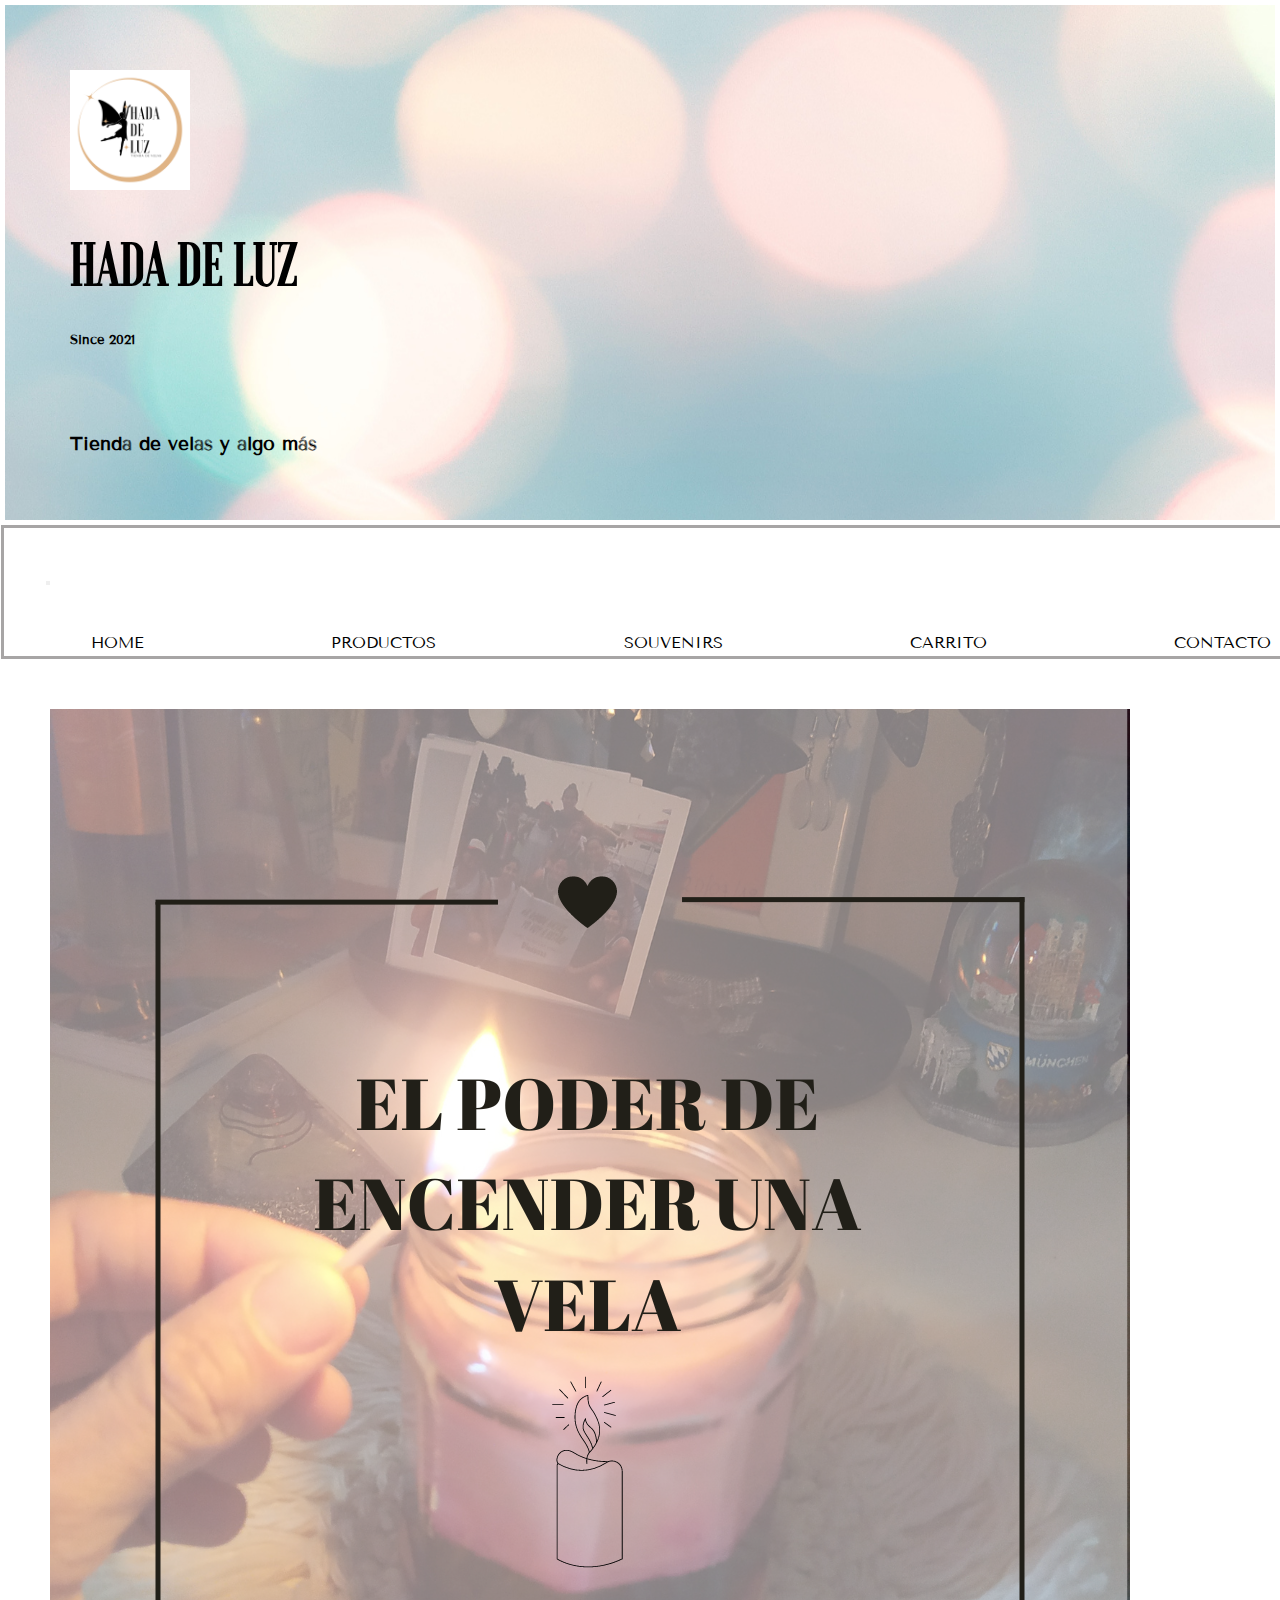
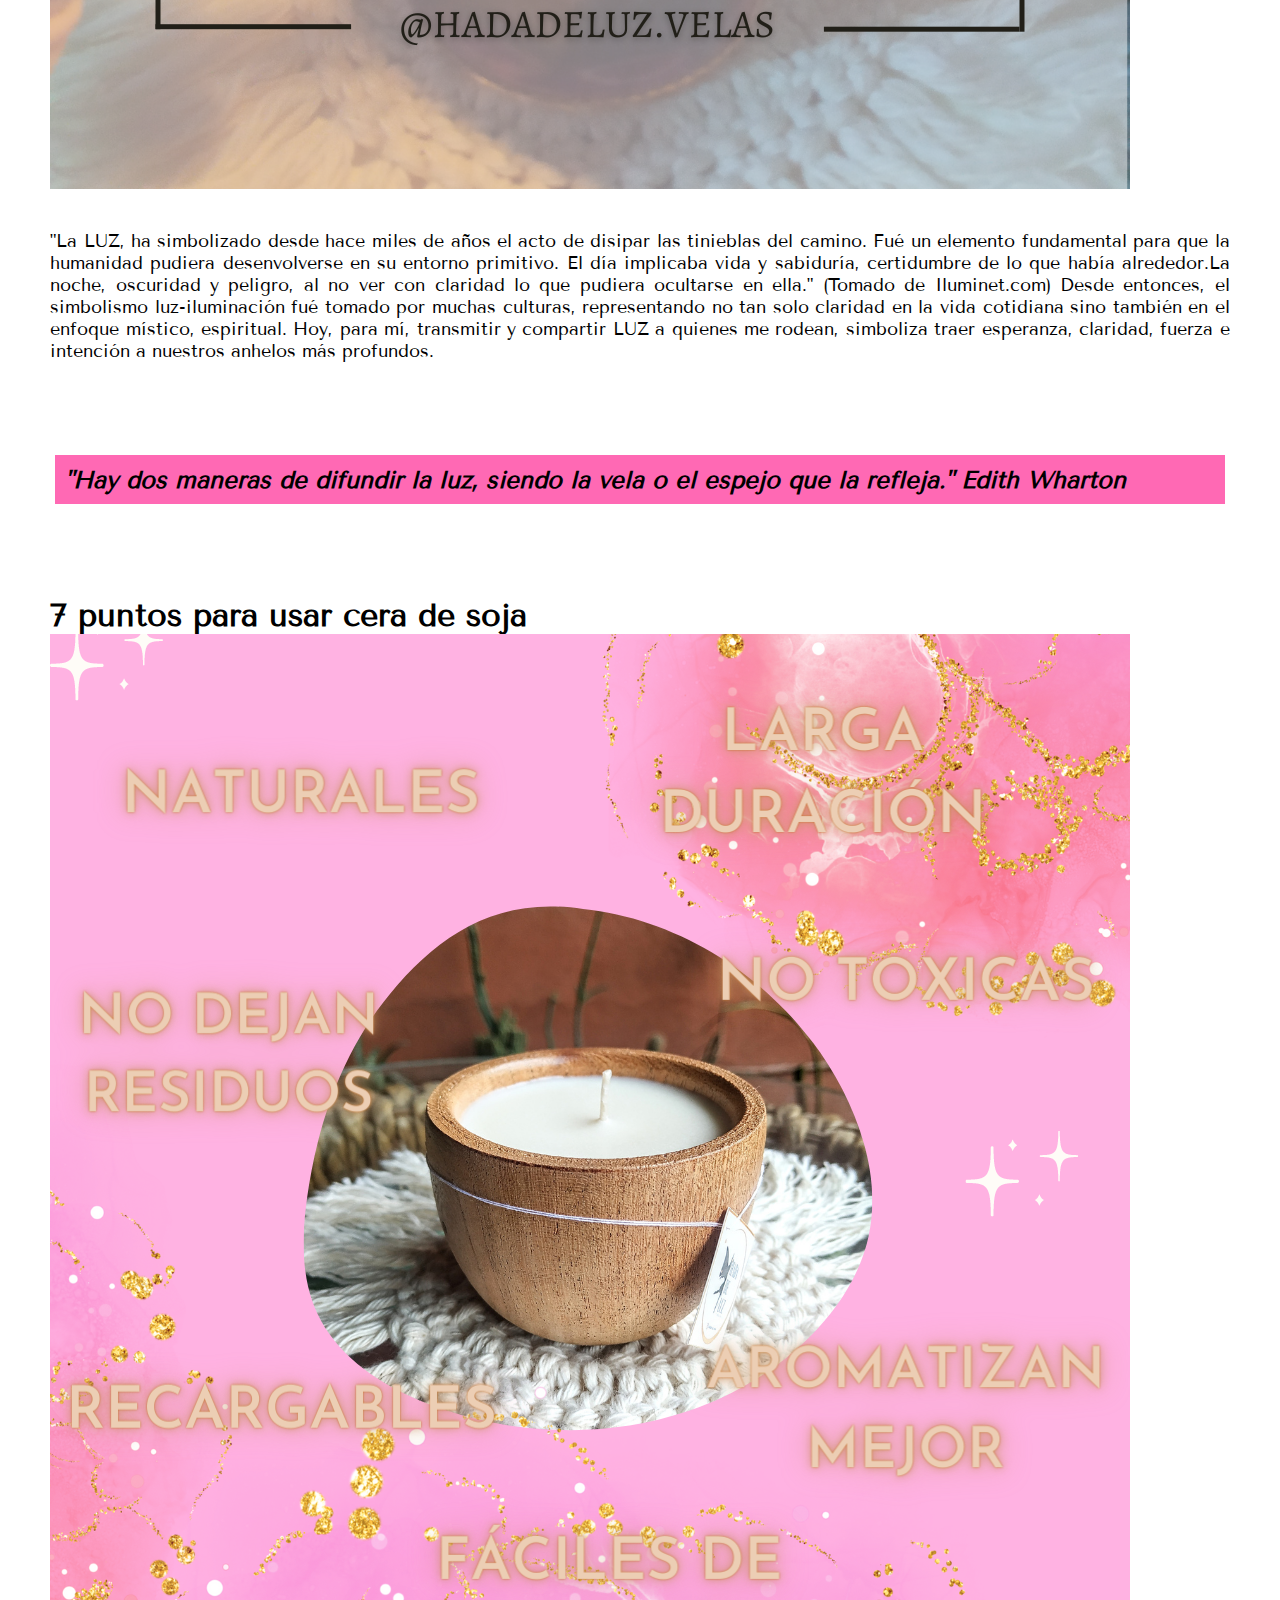
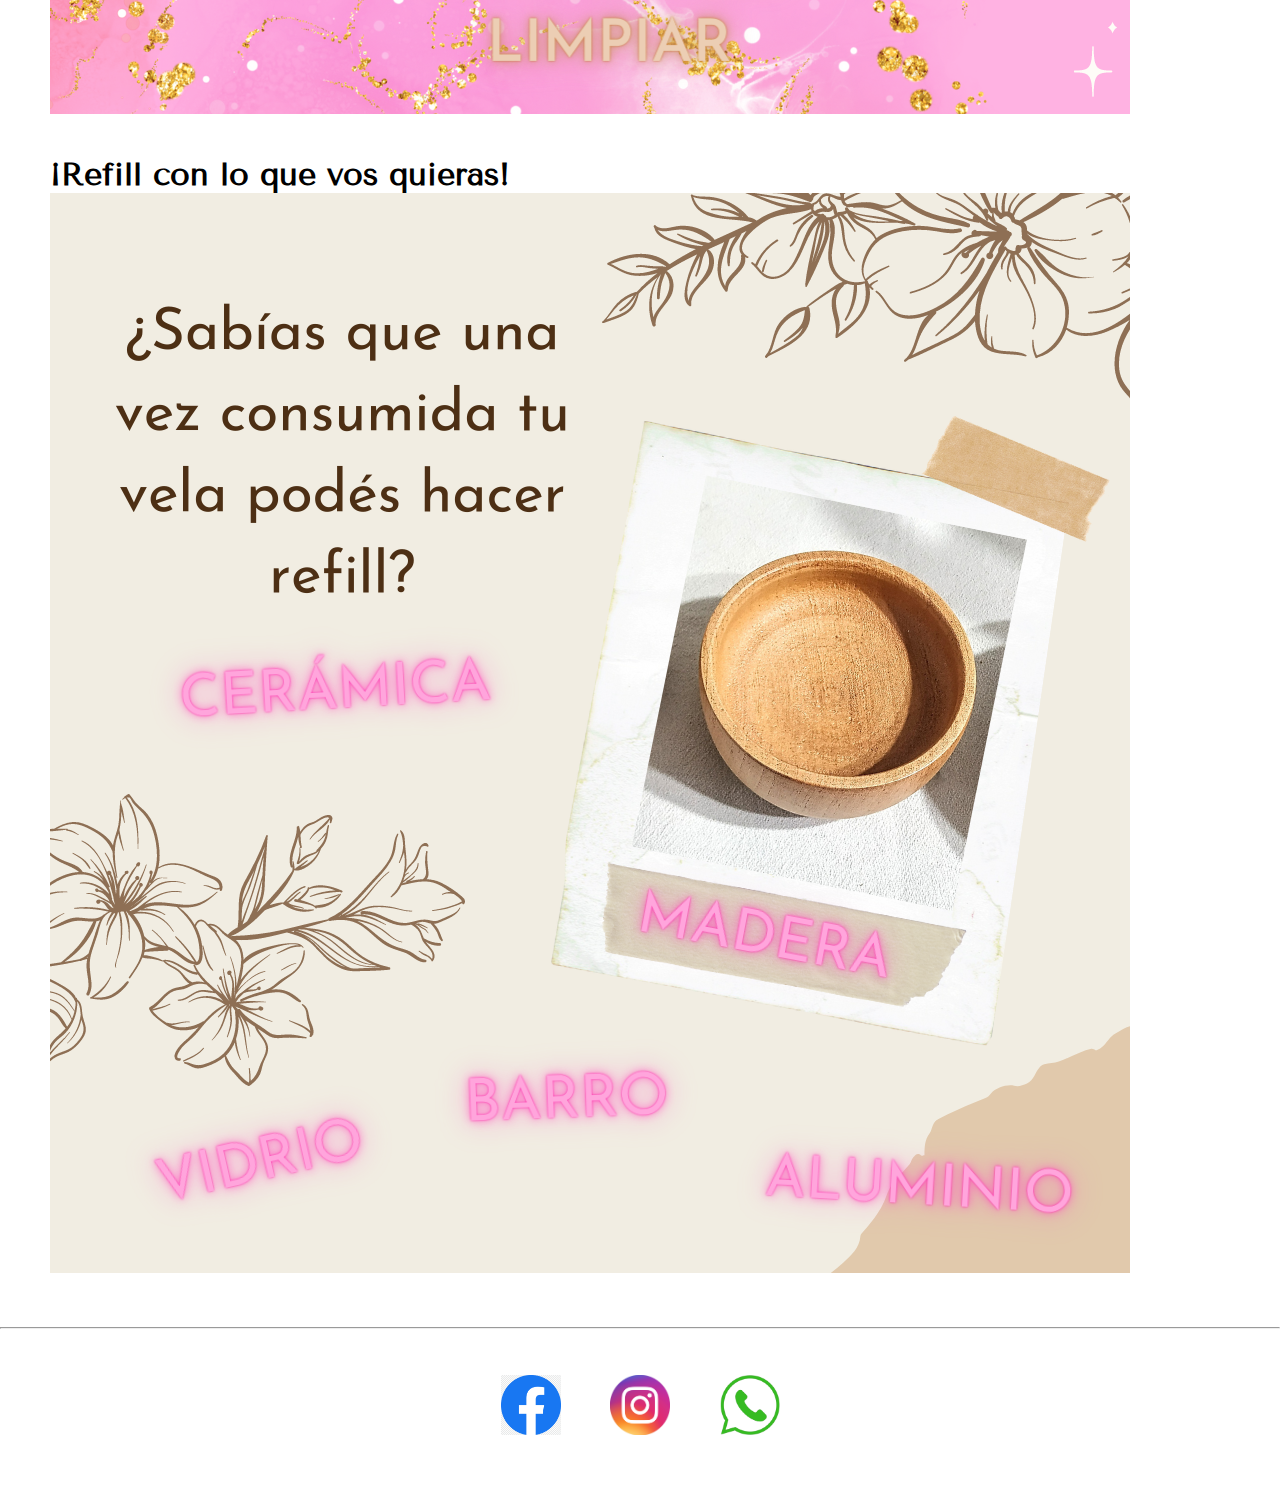
<file: index.html>
<!DOCTYPE html>
<html lang="es">
<head>
    <meta charset="UTF-8">
    <meta http-equiv="X-UA-Compatible" content="IE=edge">
    <meta name="viewport" content="width=device-width, initial-scale=1.0">
    <!--SEO-->
    <meta name="description" content="En Tienda Hada de Luz encontrarás las mejores velas de cera de soja para decorar e iluminar tu hogar. Realizamos trabajos personalizados y souvenirs para todo tipo de evento. Pedí y pagá on-line. Envíos a todo el país.">
    <meta name="keywords" content="VELAS, VELAS DE SOJA, SOUVENIRS, CUENCOS DE MADERA, DECORACION HOGAR, REGALOS PERSONALIZADOS, VENTA POR MAYOR, VENTA POR MENOR, PRESUPUESTOS PERSONALIZADOS, VENTA ON-LINE.">
    <!--Estilos Bootstrap-->
    <link href="https://cdn.jsdelivr.net/npm/bootstrap@5.3.0-alpha1/dist/css/bootstrap.min.css" rel="stylesheet" integrity="sha384-GLhlTQ8iRABdZLl6O3oVMWSktQOp6b7In1Zl3/Jr59b6EGGoI1aFkw7cmDA6j6gD" crossorigin="anonymous">
    <script src="https://cdn.jsdelivr.net/npm/bootstrap@5.3.0-alpha1/dist/js/bootstrap.bundle.min.js" integrity="sha384-w76AqPfDkMBDXo30jS1Sgez6pr3x5MlQ1ZAGC+nuZB+EYdgRZgiwxhTBTkF7CXvN" crossorigin="anonymous"></script>
    <!--Hoja de estilos CSS-->
    <link rel="stylesheet" href="./css/styles.css">
    <link rel="stylesheet" href="./fonts/">
    <title>Tienda Hada de Luz-Home</title>
</head>

<body>
        
    <header class="container-fluid text-center">
        <div class="row align-items-center">  
            <div class="col-4 col-sm-4">
                <img src="./assets/img/Hada de Luz.png" alt="Logo Hada de Luz" class="logo"/>
            </div>
            <div class="col col-sm">
                <h1>HADA DE LUZ</h1>
            </div>
            <div class="col-4 col-sm-4"> 
                <h5>Since 2021</h5>
            </div>     
        </div>
        <div class="row justify-content-center">
            <div class="col-8 col-sm-12">
               <h3>Tienda de velas y algo más</h3> 
            </div>   
        </div>
    </header>    
  
   <!--Inicio menú navegación-->
   <nav class="navbar navbar-expand-sm">
    <div class="container-fluid" style="height: 45px;"> 
        <!--Botón del menú-->
        <button class="navbar-toggler" type="button" data-bs-toggle="collapse" data-bs-target="#menu" aria-controls="navbarSupportedContent" aria-expanded="false" aria-label="Toggle navigation">
            <span class="navbar-toggler-icon"></span>
        </button>
        <!--Elementos del menú-->
        <div class="collapse navbar-collapse" id="menu"> 
            <ul class="navbar nav bg-light" style="width: 100%;">
                <li class="nav-item">
                    <a class="nav-link active" href="./index.html">HOME</a>
                </li>
                <li class="nav-item">
                    <a class="nav-link" href="./pages/productos.html">PRODUCTOS</a>
                </li>
                <li class="nav-item">
                <a class="nav-link" href="./pages/souvenirs.html">SOUVENIRS</a>
                </li>
                <li class="nav-item">
                <a class="nav-link" href="./pages/carrito.html">CARRITO</a>
                </li>
                <li class="nav-item">
                <a class="nav-link" href="./pages/contacto.html">CONTACTO</a>
                </li>
            </ul>
        </div>    
    </div>
   </nav>

        <!--Inicio de portada, presentación-->
    <main>
        <section class="container text-center">
            <div class="row justify-content-around">
                <div class="col-4">
                    <img src="./assets/img/elpoderdeencenderunavela.png" alt="El poder de encender una vela" class="img-fluid">
                </div>  
                <div class="col-4">          
                    <p>"La LUZ, ha simbolizado desde hace miles de años el acto de disipar las tinieblas del camino. Fué un elemento fundamental para que la humanidad pudiera desenvolverse en su entorno primitivo. El día implicaba vida y sabiduría, certidumbre de lo que había alrededor.La noche, oscuridad y peligro, al no ver con claridad lo que pudiera ocultarse en ella." (Tomado de Iluminet.com) Desde entonces, el simbolismo luz-iluminación fué tomado por muchas culturas, representando no tan solo claridad en la vida cotidiana sino también en el enfoque místico, espiritual. Hoy, para mí, transmitir y compartir LUZ a quienes me rodean, simboliza traer esperanza, claridad, fuerza e intención a nuestros anhelos más profundos.</p>  
                </div>
            </div>    
        </section>

        <!--Frase destacada sección media-->
        <div class="container text-center">
            <div class="row justify-content-around"> 
                <h2 class="frase">"Hay dos maneras de difundir la luz, siendo la vela o el espejo que la refleja." Edith Wharton</h2>                      
            </div>
        </div>    

        <!--Sección final, info atrapante-->
        <section class="container text-center">
            <div class="row justify-content-around">
                <div class="col-4">
                    <h2>7 puntos para usar cera de soja</h2>
                    <img src="./assets/img/Velas-página.png" alt="beneficios de usar cera de soja" class="img-fluid">
                </div>  
                <div class="col-4">          
                    <h2>¡Refill con lo que vos quieras!</h2>   
                    <img src="./assets/img/Refillpágina.png" alt="Refill con lo que quieras" class="img-fluid">
                </div>
            </div>    
        </section>
    </main>

    <!--Línea divisoria que marca el inicio de mi footer-->
    <hr>
    <footer>
            <div class="footer">
                <a href="https://www.facebook.com/profile.php?id=100075660107076">
                    <img src="./assets/img/facelogo.png" class="imgfooter">
                </a>
            </div>        
            <div class="footer"> 
                <a href="https://instagram.com/hadadeluz.velas">
                    <img src="./assets/img/instagram.png" class="imgfooter">
                </a>
            </div> 
            <div class="footer">
                <a href="https://www.wa.link/6tq26f">
                    <img src="./assets/img/whatsappicon.png" class="imgfooter">
                </a>    
            </div>
    </footer>
</body>
</html>
</file>
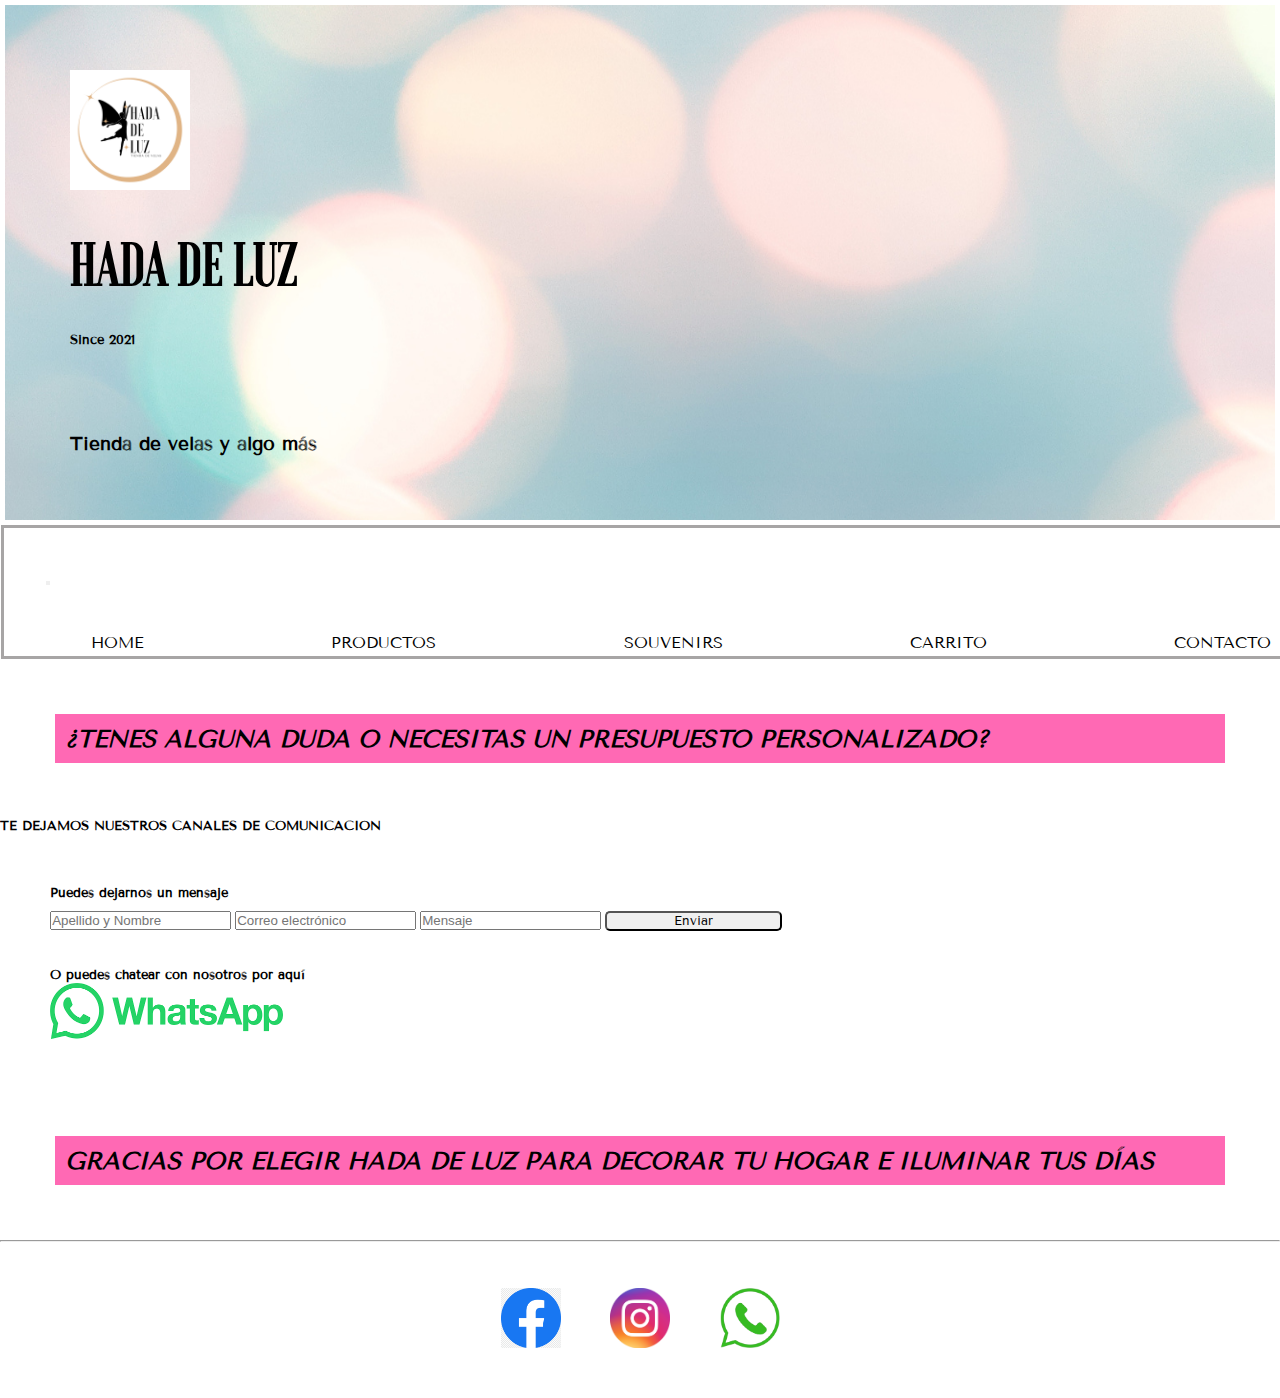
<file: pages/contacto.html>
<!DOCTYPE html>
<html lang="es">
<head>
    <meta charset="UTF-8">
    <meta http-equiv="X-UA-Compatible" content="IE=edge">
    <meta name="viewport" content="width=device-width, initial-scale=1.0">
    <!--SEO-->
    <meta name="description" content="Ponete en contacto directo con nosotros por el medio que prefieras, estamos para ayudarte, asesorarte y despejar todas tus dudas.">
    <meta name="keywords" content="VELAS, VELAS DE SOJA, SOUVENIRS, CUENCOS DE MADERA, DECORACION HOGAR, REGALOS PERSONALIZADOS, MANDANOS TU MENSAJE, CONTACTO DIRECTO, ESCRIBINOS POR WHATSAPP, VENTA POR MAYOR, VENTA POR MENOR, PRESUPUESTOS PERSONALIZADOS, VENTA ON-LINE.">
    <!--Estilos Bootstrap-->
    <link href="https://cdn.jsdelivr.net/npm/bootstrap@5.3.0-alpha1/dist/css/bootstrap.min.css" rel="stylesheet" integrity="sha384-GLhlTQ8iRABdZLl6O3oVMWSktQOp6b7In1Zl3/Jr59b6EGGoI1aFkw7cmDA6j6gD" crossorigin="anonymous">
    <script src="https://cdn.jsdelivr.net/npm/bootstrap@5.3.0-alpha1/dist/js/bootstrap.bundle.min.js" integrity="sha384-w76AqPfDkMBDXo30jS1Sgez6pr3x5MlQ1ZAGC+nuZB+EYdgRZgiwxhTBTkF7CXvN" crossorigin="anonymous"></script>
    <link rel="stylesheet" href="../css/styles.css">
    <link rel="stylesheet" href="../fonts/">
    <title>Tienda Hada de Luz-Contacto</title>
</head>

<body>
    <header class="container-fluid text-center">
        <div class="row align-items-center">  
            <div class="col-4 col-sm-4">
                <img src="../assets/img/Hada de Luz.png" alt="Logo Hada de Luz" class="logo"/>
            </div>
            <div class="col col-sm">
                <h1>HADA DE LUZ</h1>
            </div>
            <div class="col-4 col-sm-4"> 
                <h5>Since 2021</h5>
            </div>     
        </div>
        <div class="row justify-content-center">
            <div class="col-8 col-sm-12">
               <h3>Tienda de velas y algo más</h3> 
            </div>   
        </div>
    </header>   

   <!--Inicio menú navegación-->
   <nav class="navbar navbar-expand-sm">
    <div class="container-fluid" style="height: 45px;"> 
        <!--Botón del menú-->
        <button class="navbar-toggler" type="button" data-bs-toggle="collapse" data-bs-target="#menu" aria-controls="navbarSupportedContent" aria-expanded="false" aria-label="Toggle navigation">
            <span class="navbar-toggler-icon"></span>
        </button>
        <!--Elementos del menú-->
        <div class="collapse navbar-collapse" id="menu"> 
            <ul class="navbar nav bg-light" style="width: 100%;">
                <li class="nav-item">
                    <a class="nav-link" href="../index.html">HOME</a>
                </li>
                <li class="nav-item">
                    <a class="nav-link" href="./productos.html">PRODUCTOS</a>
                </li>
                <li class="nav-item">
                <a class="nav-link" href="./souvenirs.html">SOUVENIRS</a>
                </li>
                <li class="nav-item">
                <a class="nav-link" href="./carrito.html">CARRITO</a>
                </li>
                <li class="nav-item">
                <a class="nav-link active" href="./contacto.html">CONTACTO</a>
                </li>
            </ul>
        </div>    
    </div>
   </nav>

    <main>
        <!--Frase inicial-->
        <div class="container text-center">
            <div class="row justify-content-around"> 
                <h2 class="frase">¿TENES ALGUNA DUDA O NECESITAS UN PRESUPUESTO PERSONALIZADO?</h2>                      
            </div>
        </div>    

        <!--Encabezado contactos-->
        <section class="container-fluid text-center">
            <h5>TE DEJAMOS NUESTROS CANALES DE COMUNICACION</h5>
                <!--Tabla y formulario de contacto-->
            <div class="row">
                <div class="col">
                    <h5>Puedes dejarnos un mensaje</h5>
                    <input type="text" class="form-control" placeholder="Apellido y Nombre" aria-label="Apellido y Nombre">
                    <input type="email" class="form-control" placeholder="Correo electrónico" aria-label="Correo electrónico">
                    <input type="text" class="form-control" placeholder="Mensaje" aria-label="Escribe tu mensaje">
                    <button type="submit" class="btn-enviar">Enviar</button>
                </div>
                <div class="col">
                    <h5>O puedes chatear con nosotros por aquí</h5>
                    <a href="https://www.wa.link/6tq26f">
                        <img src="../assets/img/whatsappfrase.png" width="233px" height="56px">
                     </a>
                </div>
            </div>
        </section>

        <!--Frase destacada sección final-->
        <div class="container text-center">
            <div class="row justify-content-around"> 
                <h2 class="frase">GRACIAS POR ELEGIR HADA DE LUZ PARA DECORAR TU HOGAR E ILUMINAR TUS DÍAS</h2>                      
            </div>
        </div>    
    </main>

<!--Línea divisoria que marca el inicio de mi footer-->
    <hr> 
    <footer>
        <div class="footer">
            <a href="https://www.facebook.com/profile.php?id=100075660107076">
                <img src="../assets/img/facelogo.png" class="imgfooter">
            </a>
        </div>        
        <div class="footer"> 
            <a href="https://instagram.com/hadadeluz.velas">
                <img src="../assets/img/instagram.png" class="imgfooter">
            </a>
        </div> 
        <div class="footer">
            <a href="https://www.wa.link/6tq26f">
                <img src="../assets/img/whatsappicon.png" class="imgfooter">
            </a>    
        </div>
    </footer>
</body>
</html>
</file>
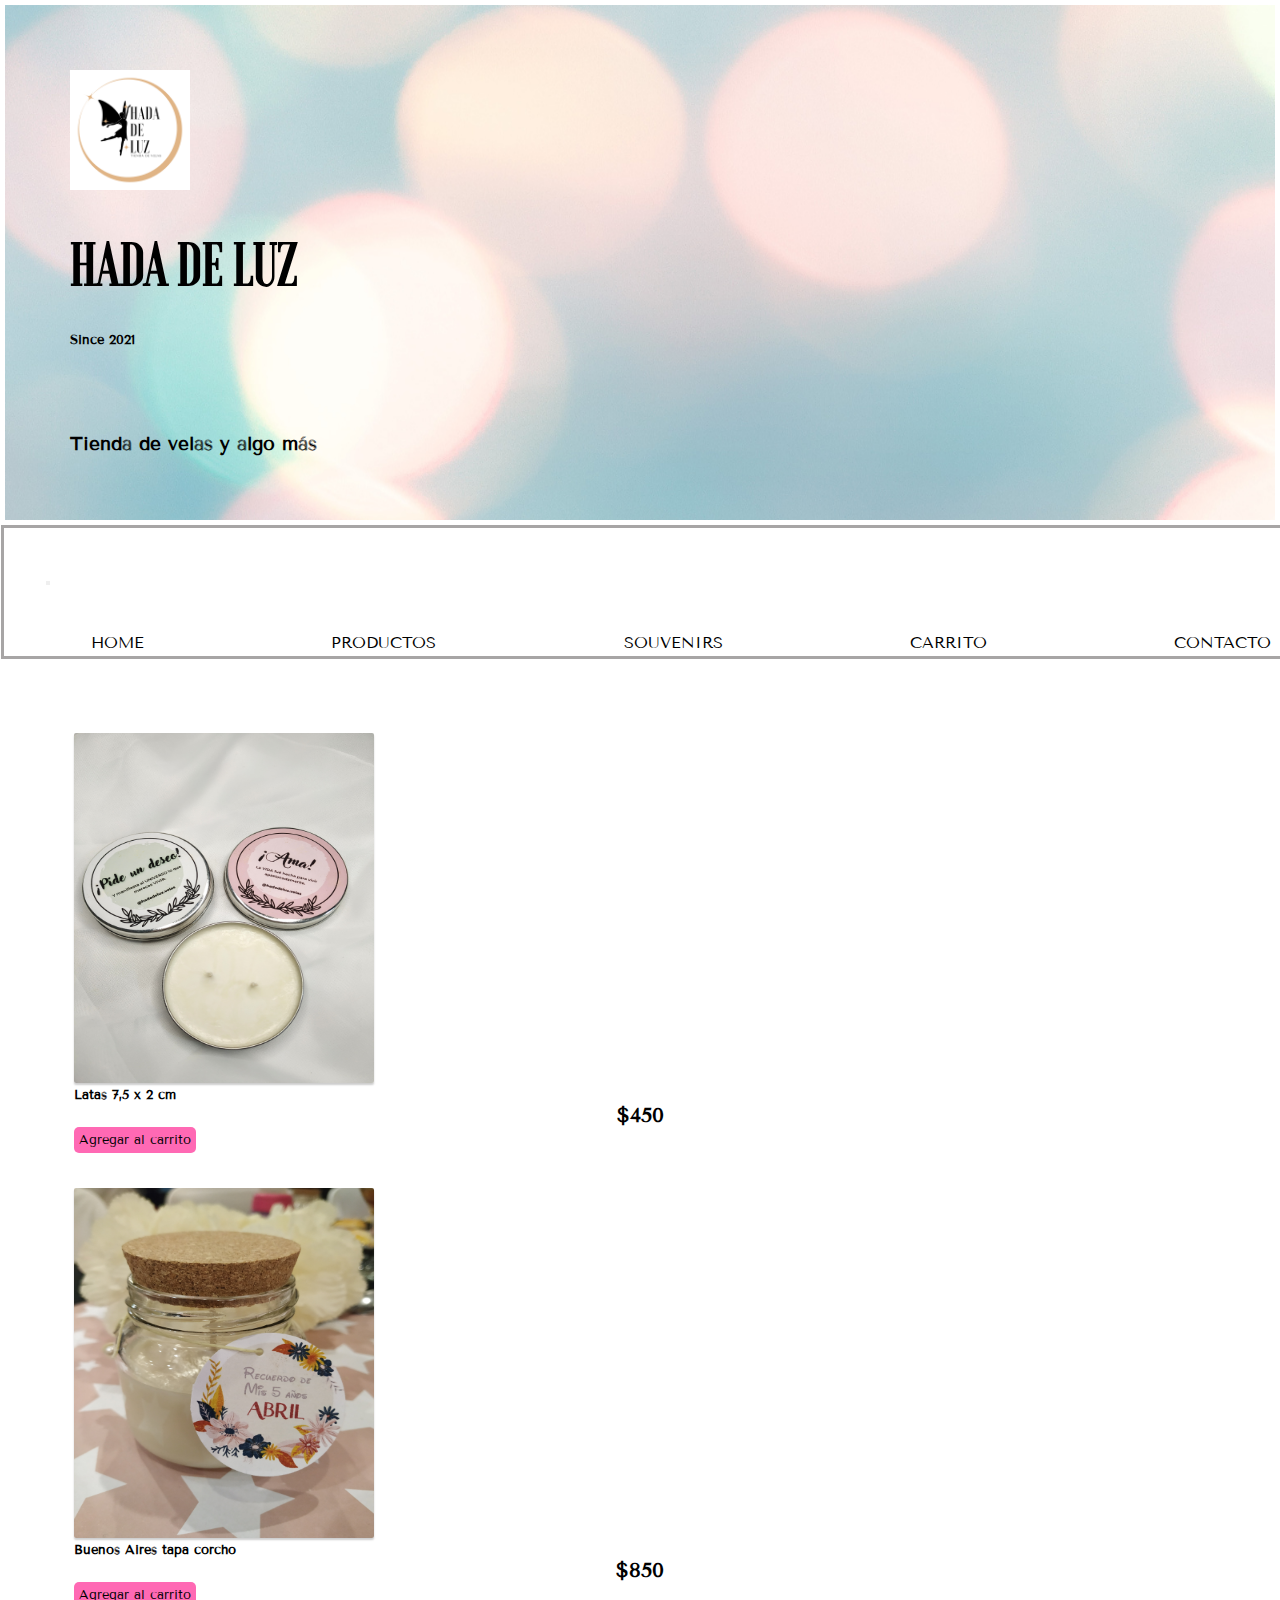
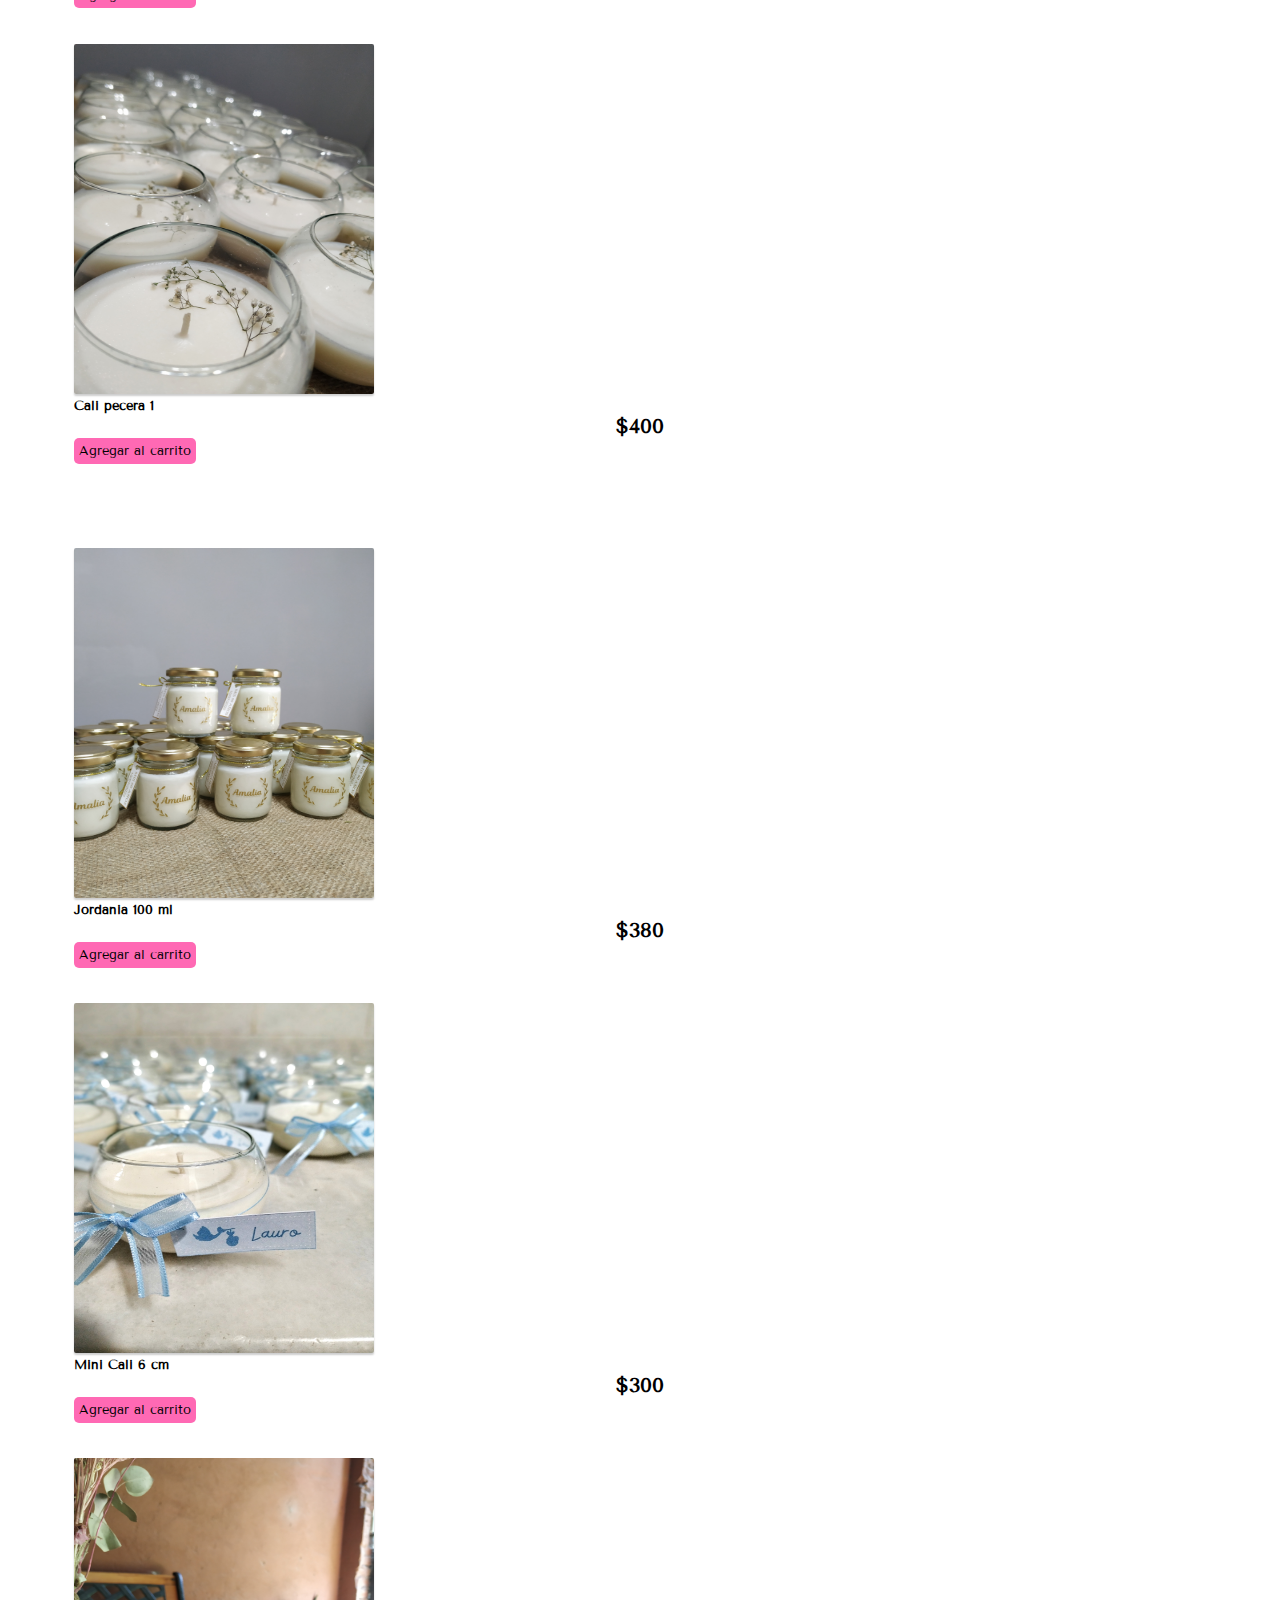
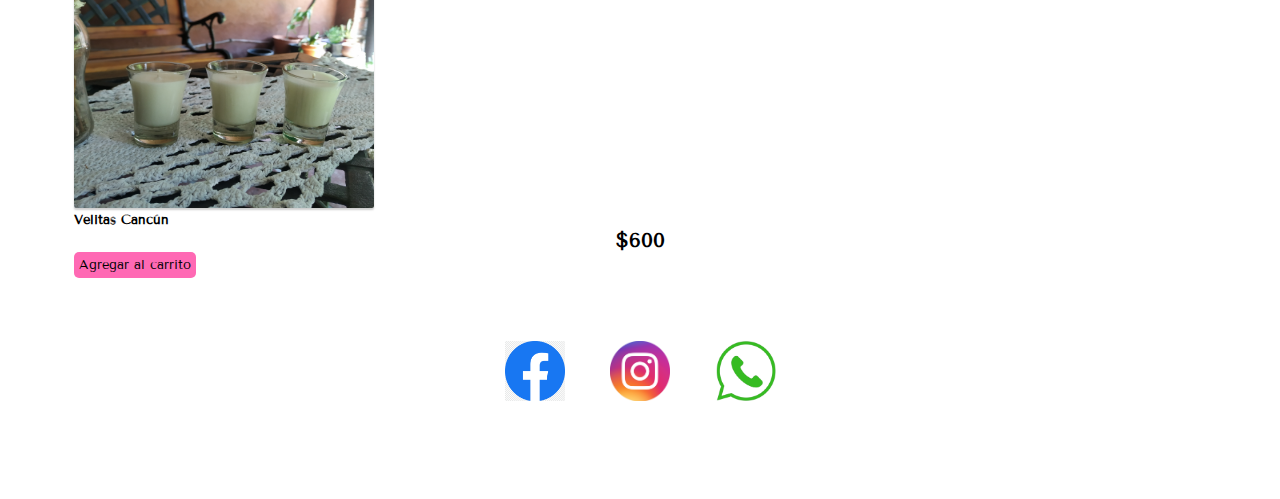
<file: pages/souvenirs.html>
<!DOCTYPE html>
<html lang="es">
<head>
    <meta charset="UTF-8">
    <meta http-equiv="X-UA-Compatible" content="IE=edge">
    <meta name="viewport" content="width=device-width, initial-scale=1.0">
    <!--SEO-->
    <meta name="description" content="Hacemos realidad tu souvenir deseado para ese momento tan especial. Diseños delicados, velas exclusivas al mejor precio. Envíos a todo el país.">
    <meta name="keywords" content="VELAS, VELAS DE SOJA, SOUVENIRS, CUENCOS DE MADERA, DECORACION HOGAR, REGALOS PERSONALIZADOS, VENTA POR MAYOR, VENTA POR MENOR, PRESUPUESTOS PERSONALIZADOS, VENTA ON-LINE, 15 AÑOS, BAUTISMO, CASAMIENTO, BABYSHOWER.">
    <!--Estilos Bootstrap-->
    <link href="https://cdn.jsdelivr.net/npm/bootstrap@5.3.0-alpha1/dist/css/bootstrap.min.css" rel="stylesheet" integrity="sha384-GLhlTQ8iRABdZLl6O3oVMWSktQOp6b7In1Zl3/Jr59b6EGGoI1aFkw7cmDA6j6gD" crossorigin="anonymous">
    <script src="https://cdn.jsdelivr.net/npm/bootstrap@5.3.0-alpha1/dist/js/bootstrap.bundle.min.js" integrity="sha384-w76AqPfDkMBDXo30jS1Sgez6pr3x5MlQ1ZAGC+nuZB+EYdgRZgiwxhTBTkF7CXvN" crossorigin="anonymous"></script>
    <link rel="stylesheet" href="../css/styles.css">
    <link rel="stylesheet" href="../fonts/">
    <title>Tienda Hada de Luz-Souvenirs</title>
</head>

<body>        
    <header class="container-fluid text-center">
        <div class="row align-items-center">  
            <div class="col-4 col-sm-4">
                <img src="../assets/img/Hada de Luz.png" alt="Logo Hada de Luz" class="logo"/>
            </div>
            <div class="col col-sm">
                <h1>HADA DE LUZ</h1>
            </div>
            <div class="col-4 col-sm-4"> 
                <h5>Since 2021</h5>
            </div>     
        </div>
        <div class="row justify-content-center">
            <div class="col-8 col-sm-12">
               <h3>Tienda de velas y algo más</h3> 
            </div>   
        </div>
    </header>   

   <!--Inicio menú navegación-->
   <nav class="navbar navbar-expand-sm">
    <div class="container-fluid" style="height: 45px;"> 
        <!--Botón del menú-->
        <button class="navbar-toggler" type="button" data-bs-toggle="collapse" data-bs-target="#menu" aria-controls="navbarSupportedContent" aria-expanded="false" aria-label="Toggle navigation">
            <span class="navbar-toggler-icon"></span>
        </button>
        <!--Elementos del menú-->
        <div class="collapse navbar-collapse" id="menu"> 
            <ul class="navbar nav bg-light" style="width: 100%;">
                <li class="nav-item">
                    <a class="nav-link" href="../index.html">HOME</a>
                </li>
                <li class="nav-item">
                    <a class="nav-link" href="./productos.html">PRODUCTOS</a>
                </li>
                <li class="nav-item">
                <a class="nav-link active" href="./souvenirs.html">SOUVENIRS</a>
                </li>
                <li class="nav-item">
                <a class="nav-link" href="./carrito.html">CARRITO</a>
                </li>
                <li class="nav-item">
                <a class="nav-link" href="./contacto.html">CONTACTO</a>
                </li>
            </ul>
        </div>    
    </div>
   </nav>

   <!--Souvenirs-->
   <main>
    <div class="container text-center">
        <div class="row">
            <!--Primeros 3-->
          <div class="col">
            <img src="../assets/img/velalatas.jpg" alt="Latas 7,5 x 2 cm" class="tarjproducto">
            <h5> Latas 7,5 x 2 cm </h5>
            <span class="precio-item">$450</span>
            <button class="boton-item">Agregar al carrito</button>
          </div>
          <div class="col">
            <img src="../assets/img/souvenirabril.jpg" alt="Buenos Aires tapa corcho" class="tarjproducto">
            <h5> Buenos Aires tapa corcho </h5>
            <span class="precio-item">$850</span>
            <button class="boton-item">Agregar al carrito</button>
          </div>
          <div class="col">
            <img src="../assets/img/souvenirpecera1.jpg" alt="Cali pecera 1" class="tarjproducto">
            <h5>Cali pecera 1</h5>
            <span class="precio-item">$400</span>
            <button class="boton-item">Agregar al carrito</button>
          </div>  
        </div>
        <div class="row"> 
            <!--Segundos 3-->
          <div class="col">
            <img src="../assets/img/souveniramalia.jpg" alt="Jordania 100 ml" class="tarjproducto">
            <h5>Jordania 100 ml</h5>
            <span class="precio-item">$380</span>
            <button class="boton-item">Agregar al carrito</button>
          </div>
          <div class="col">
            <img src="../assets/img/souvenirlauro.jpg" alt="Mini Cali 6 cm" class="tarjproducto">
            <h5>Mini Cali 6 cm</h5>
            <span class="precio-item">$300</span>
            <button class="boton-item">Agregar al carrito</button>
          </div>
          <div class="col">
            <img src="../assets/img/triocancun.jpg" alt="Cancún x3" class="tarjproducto">
            <h5>Velitas Cancún</h5>
            <span class="precio-item">$600</span>
            <button class="boton-item">Agregar al carrito</button>
          </div>
        

    <footer>
        <div class="footer">
            <a href="https://www.facebook.com/profile.php?id=100075660107076">
                <img src="../assets/img/facelogo.png" class="imgfooter">
            </a>
        </div>        
        <div class="footer"> 
            <a href="https://instagram.com/hadadeluz.velas">
                <img src="../assets/img/instagram.png" class="imgfooter">
            </a>
        </div> 
        <div class="footer">
            <a href="https://www.wa.link/6tq26f">
                <img src="../assets/img/whatsappicon.png" class="imgfooter">
            </a>    
        </div>
    </footer>
</body>
</html>
</file>
<file: css/styles.css>
@charset "UTF-8";
/*Import*/
@font-face {
  font-family: "TenorSans-Regular";
  src: url(../fonts/TenorSans-Regular.ttf);
}
@font-face {
  font-family: "Voga Medium";
  src: url(../fonts/CDType\ -\ Voga\ Medium.ttf);
}
/* Modificadores del footer*/
footer {
  padding: 1rem;
  margin: 5px;
  display: flex;
  flex-direction: row;
  align-items: center;
  justify-content: center;
}

.footer {
  align-self: center;
}

.imgfooter {
  width: 60px;
  height: 60px;
}

/*Inicio HEADER*/
header {
  padding: 1rem;
  margin: 5px;
  background-image: url(../assets/img/Fondoheader.png);
}

h1 {
  font-family: "Voga Medium";
  font-size: 60px;
}

.logo {
  width: 120px;
  height: 120px;
}

h5, h3, h4 {
  font-family: "TenorSans-Regular";
}

div {
  margin: 1%;
  padding: 1%;
}

* {
  margin: 0;
  padding: 0;
}

/*Inicio HEADER*/
header {
  padding: 1rem;
  margin: 5px;
  background-image: url(../assets/img/Fondoheader.png);
}

h1 {
  font-family: "Voga Medium";
  font-size: 60px;
}

.logo {
  width: 120px;
  height: 120px;
}

h5, h3, h4 {
  font-family: "TenorSans-Regular";
}

div {
  margin: 1%;
  padding: 1%;
}

/*FIN HEADER*/
/*Modificadores de mi menú de navegación*/
nav {
  width: 100%;
  border: solid rgb(167, 165, 165);
  border-width: 1, 5 px;
  margin: 1px;
  padding: 1rem;
}

ul {
  padding: 1rem;
  margin: 5px;
  display: flex;
  flex-direction: row;
  flex-wrap: wrap;
  justify-content: space-between;
}

li {
  font-family: "TenorSans-Regular";
  list-style-type: none;
  align-items: stretch;
}

a {
  text-decoration: none;
  color: black;
}

/*Secciones centrales 2 columnas*/
.central {
  display: flex;
  flex-direction: row;
  justify-content: center;
}

/*Edición letras textos*/
p {
  font-family: "TenorSans-Regular";
  font-size: large;
  text-align: justify;
}

h2 {
  font-family: "TenorSans-Regular";
  font-size: xx-large;
}

.frase {
  margin: 5px;
  padding: 10px;
  background-color: hotpink;
  font-style: oblique;
  font-size: x-large;
}

/*Tarjetas productos*/
.tarjproducto {
  width: 300px;
  height: 350px;
  border-radius: 2px;
  box-shadow: 0 2px 2px rgba(0, 0, 0, 0.2);
}

.tarjproducto:hover {
  box-shadow: 0 12px 16px rgba(0, 0, 0, 0.2);
}

/*Botones*/
.button {
  background-color: hotpink;
  font-family: "TenorSans-Regular";
}

.boton-item {
  border: none;
  background-color: hotpink;
  border-radius: 5px;
  padding: 5px;
  font-family: "TenorSans-Regular";
}

.precio-item {
  display: block;
  text-align: center;
  font-family: "TenorSans-Regular";
  font-weight: bold;
  margin-top: auto;
  font-size: 20px;
}

.btn-eliminar {
  cursor: pointer;
}

.btn-pagar {
  width: 100%;
  display: inline-block;
  font-family: "TenorSans-Regular";
  border-radius: 5px;
  cursor: pointer;
  transition: 0.3s;
}

.btn-pagar:hover {
  scale: 1.05;
}

.btn-enviar {
  width: 15%;
  cursor: pointer;
  border-radius: 5px;
  font-family: "TenorSans-Regular";
  margin-top: 10px;
}

/*Mobyle styles*/
@media only screen and (min-width: 320px) and (max-width: 480px) {
  h1 {
    font-size: 35px;
  }
  .logo {
    width: 80px;
    height: 80px;
  }
  h3, h5 {
    font-size: 20px;
  }
  p {
    font-size: xx-small;
    text-align: justify;
  }
  li {
    font-size: xx-small;
  }
  h2 {
    font-size: small;
  }
  .frase {
    margin: 5px;
    padding: 10px;
    background-color: hotpink;
    font-style: oblique;
    font-size: small;
  }
  .imgfooter {
    width: 50px;
    height: 50px;
  }
}
/*Carrito*/
.carrito {
  border: 1px solid #bfbbbb;
  width: 50%;
  border-radius: 10px;
  overflow: hidden;
}

.carrito-item-cantidad {
  border: none;
  display: inline-block;
  width: 50px;
  padding: 5px;
  text-align: center;
}

.selector-cantidad i {
  font-size: 18px;
  text-align: center;
  cursor: pointer;
  border: 1px solid #bfbbbb;
  width: 32px;
  height: 32px;
  border-radius: 50%;
  line-height: 32px;
  display: inline-block;
}

.carrito-precio-total {
  padding: 5px;
}

/*# sourceMappingURL=styles.css.map */
</file>
